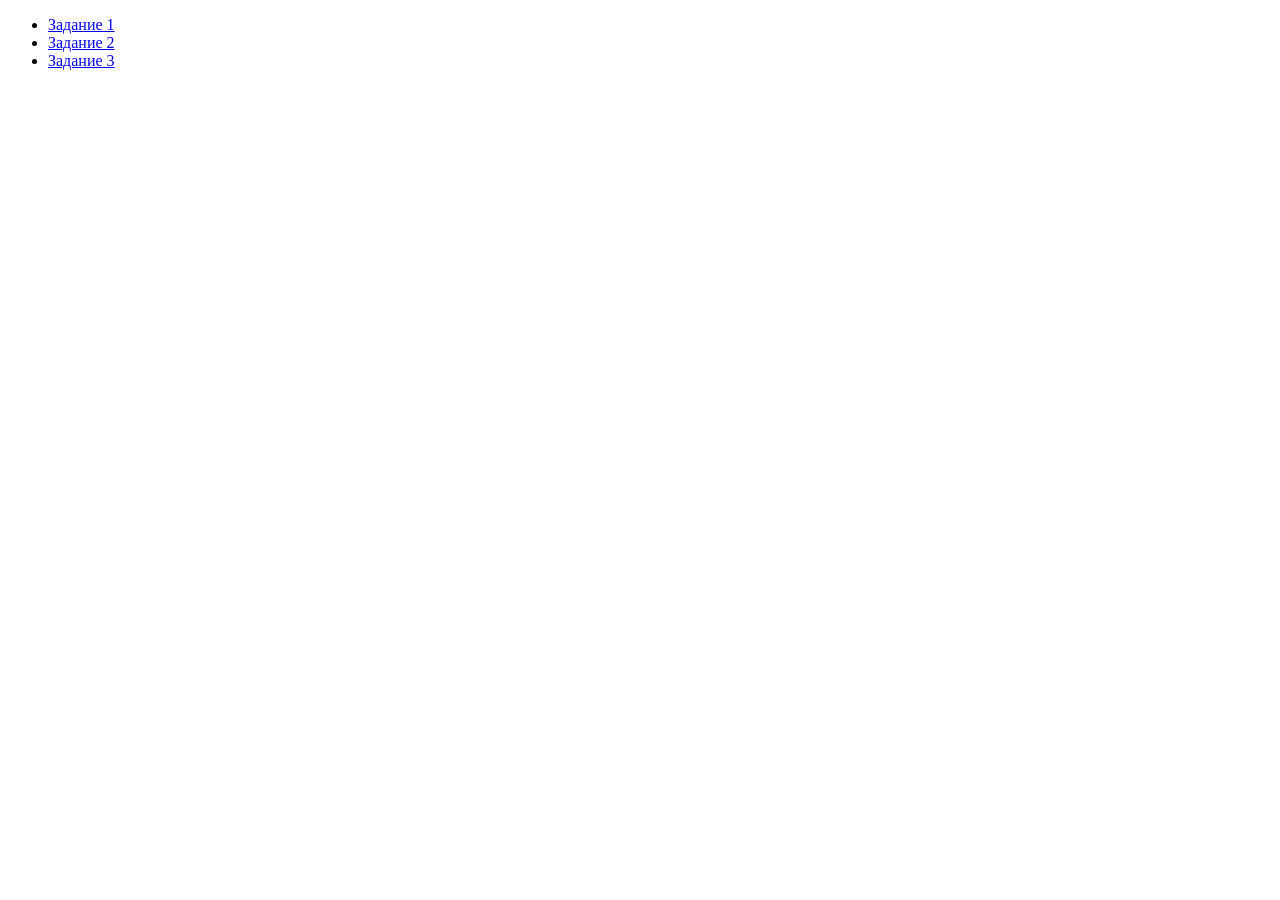
<file: src/index.html>
<!DOCTYPE html>
<html lang="en">
<head>
    <meta charset="UTF-8">
    <meta http-equiv="X-UA-Compatible" content="IE=edge">
    <meta name="viewport" content="width=device-width, initial-scale=1.0">
    <title>Parcel</title>
</head>
<body>
    <ul>
        <li>
            <a href="./partials/task1.html">Задание 1</a>
        </li>
        <li>
            <a href="./partials/task2.html">Задание 2</a>
        </li>
        <li>
            <a href="./partials/task3.html">Задание 3</a>
        </li>
    </ul>
    <script src="./index.js"></script>
</body>
</html>
</file>
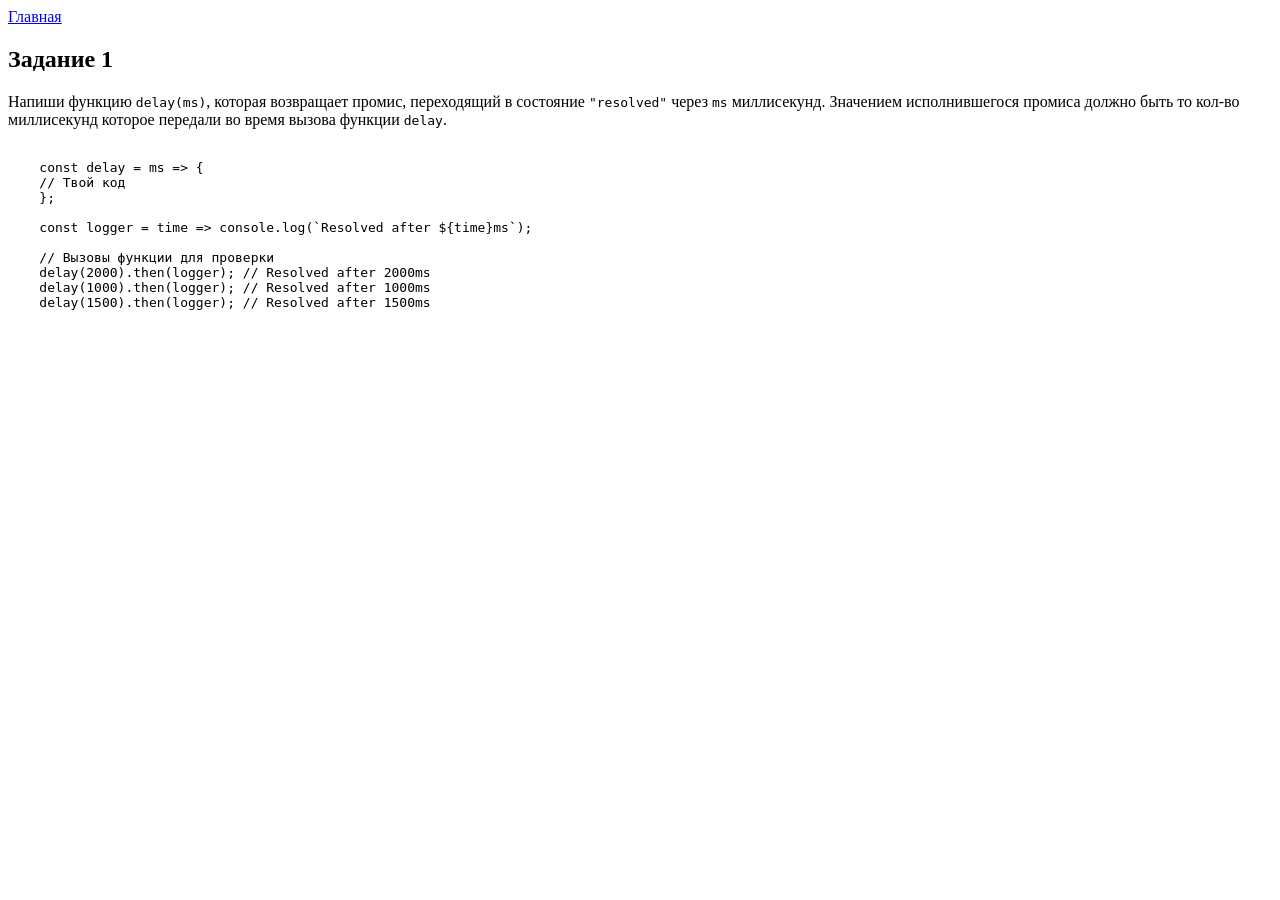
<file: src/partials/task1.html>
<!DOCTYPE html>
<html lang="en">
<head>
    <meta charset="UTF-8">
    <meta http-equiv="X-UA-Compatible" content="IE=edge">
    <meta name="viewport" content="width=device-width, initial-scale=1.0">
    <title>Задание 1</title>
</head>
<body>
    <section>
        <a href="../index.html">Главная</a>
        <div>
            <h1>Задание 1</h1>
            <p>
                Напиши функцию <code class="text">delay(ms)</code>, которая возвращает промис, переходящий в состояние <code>"resolved"</code> через <code>ms</code> миллисекунд. Значением
                исполнившегося промиса должно быть то кол-во миллисекунд которое передали во время вызова функции <code>delay</code>.
            </p>
            <pre>
            <code>       
    const delay = ms => {
    // Твой код
    };
                
    const logger = time => console.log(`Resolved after ${time}ms`);
                
    // Вызовы функции для проверки
    delay(2000).then(logger); // Resolved after 2000ms
    delay(1000).then(logger); // Resolved after 1000ms
    delay(1500).then(logger); // Resolved after 1500ms
            </code>
            </pre>
        </div>
    </section>
    <script src="../js/task1.js"></script>
</body>
</html>
</file>
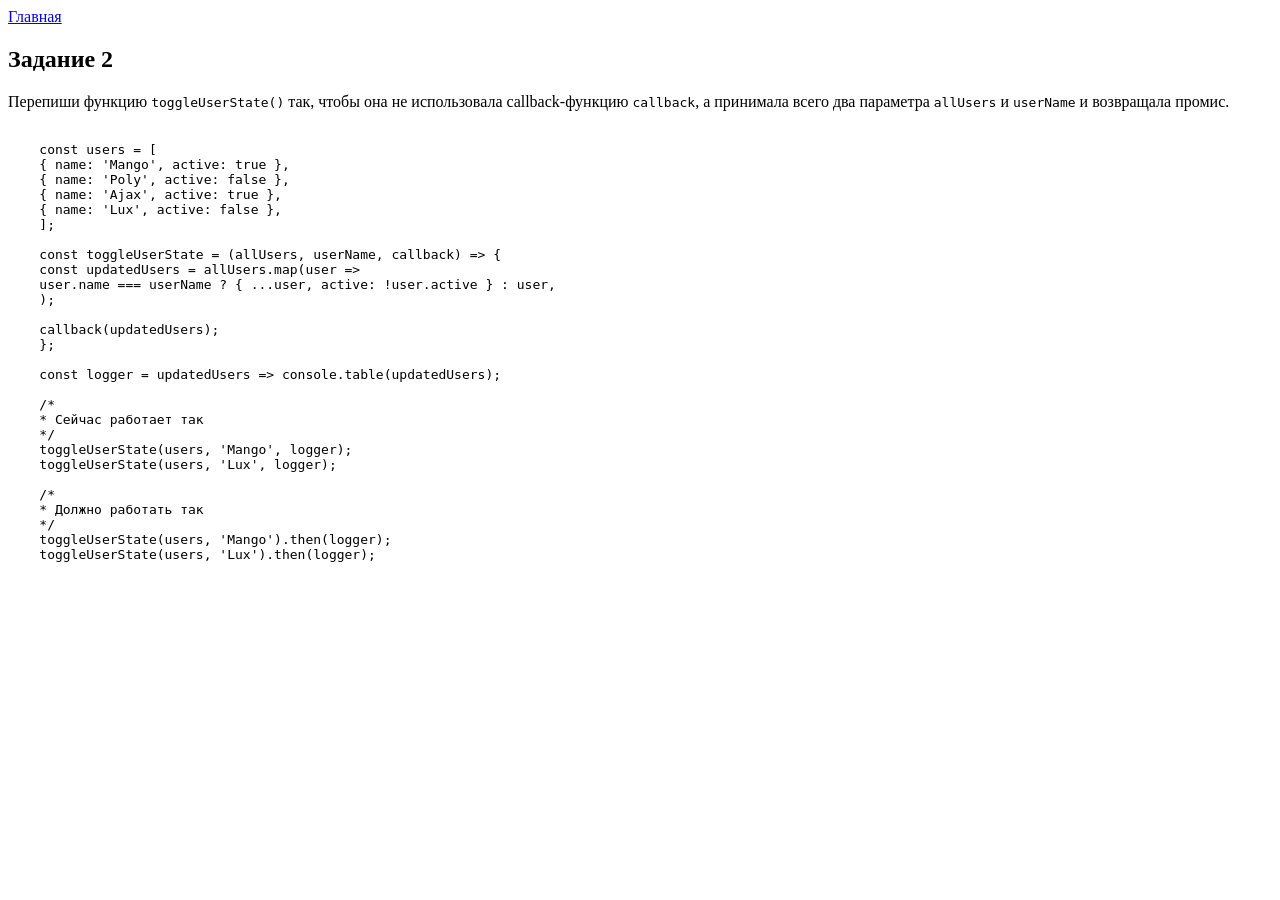
<file: src/partials/task2.html>
<!DOCTYPE html>
<html lang="en">

<head>
    <meta charset="UTF-8">
    <meta http-equiv="X-UA-Compatible" content="IE=edge">
    <meta name="viewport" content="width=device-width, initial-scale=1.0">
    <title>Задание 2</title>
</head>

<body>
    <section>
        <a href="../index.html">Главная</a>
        <div>
            <h1>Задание 2</h1>
            <p>
                Перепиши функцию <code>toggleUserState()</code> так, чтобы она не использовала callback-функцию <code>callback</code>, а принимала всего два
                параметра <code>allUsers</code> и <code>userName</code> и возвращала промис.
            </p>
            <pre>
                        <code>
    const users = [
    { name: 'Mango', active: true },
    { name: 'Poly', active: false },
    { name: 'Ajax', active: true },
    { name: 'Lux', active: false },
    ];
                            
    const toggleUserState = (allUsers, userName, callback) => {
    const updatedUsers = allUsers.map(user =>
    user.name === userName ? { ...user, active: !user.active } : user,
    );
                            
    callback(updatedUsers);
    };
                            
    const logger = updatedUsers => console.table(updatedUsers);
                            
    /*
    * Сейчас работает так
    */
    toggleUserState(users, 'Mango', logger);
    toggleUserState(users, 'Lux', logger);
                            
    /*
    * Должно работать так
    */
    toggleUserState(users, 'Mango').then(logger);
    toggleUserState(users, 'Lux').then(logger);
            
                        </code>
                        </pre>
        </div>
    </section>
    <script src="../js/task2.js"></script>
</body>

</html>
</file>
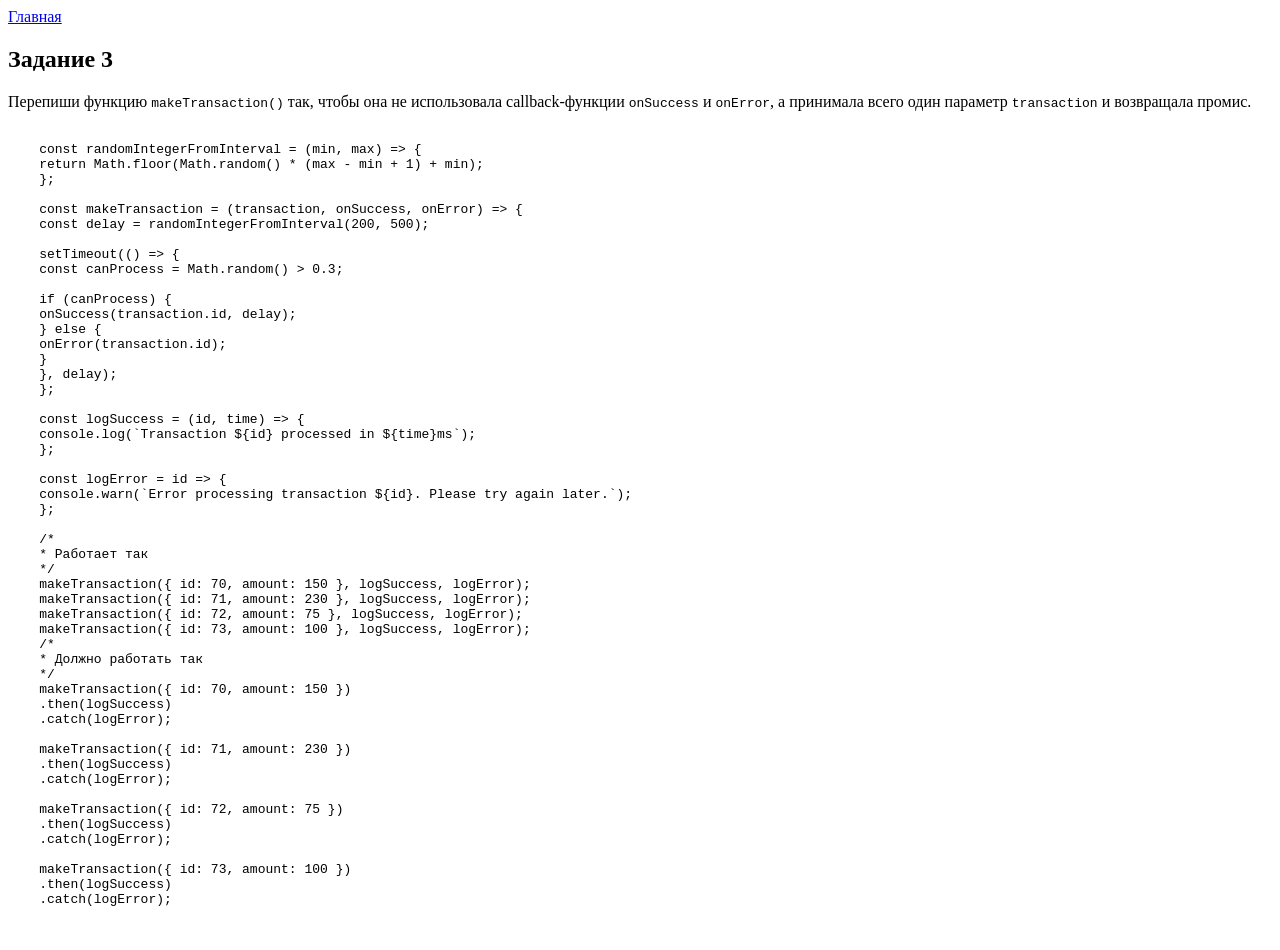
<file: src/partials/task3.html>
<!DOCTYPE html>
<html lang="en">

<head>
    <meta charset="UTF-8">
    <meta http-equiv="X-UA-Compatible" content="IE=edge">
    <meta name="viewport" content="width=device-width, initial-scale=1.0">
    <title>Задание 3</title>
</head>

<body>
    <section>
        <a href="../index.html">Главная</a>
        <div>
            <h1>Задание 3</h1>
            <p>
                Перепиши функцию <code>makeTransaction()</code> так, чтобы она не использовала callback-функции <code>onSuccess</code> и <code>onError</code>, а принимала
                всего один параметр <code>transaction</code> и возвращала промис.
            </p>
            <pre>
                        <code>
    const randomIntegerFromInterval = (min, max) => {
    return Math.floor(Math.random() * (max - min + 1) + min);
    };
    
    const makeTransaction = (transaction, onSuccess, onError) => {
    const delay = randomIntegerFromInterval(200, 500);
    
    setTimeout(() => {
    const canProcess = Math.random() > 0.3;
    
    if (canProcess) {
    onSuccess(transaction.id, delay);
    } else {
    onError(transaction.id);
    }
    }, delay);
    };
    
    const logSuccess = (id, time) => {
    console.log(`Transaction ${id} processed in ${time}ms`);
    };
    
    const logError = id => {
    console.warn(`Error processing transaction ${id}. Please try again later.`);
    };
    
    /*
    * Работает так
    */
    makeTransaction({ id: 70, amount: 150 }, logSuccess, logError);
    makeTransaction({ id: 71, amount: 230 }, logSuccess, logError);
    makeTransaction({ id: 72, amount: 75 }, logSuccess, logError);
    makeTransaction({ id: 73, amount: 100 }, logSuccess, logError);
    /*
    * Должно работать так
    */
    makeTransaction({ id: 70, amount: 150 })
    .then(logSuccess)
    .catch(logError);
    
    makeTransaction({ id: 71, amount: 230 })
    .then(logSuccess)
    .catch(logError);
    
    makeTransaction({ id: 72, amount: 75 })
    .then(logSuccess)
    .catch(logError);
    
    makeTransaction({ id: 73, amount: 100 })
    .then(logSuccess)
    .catch(logError);
                        </code>
                        </pre>
        </div>
    </section>
    <script src="../js/task3.js"></script>
</body>

</html>
</file>
